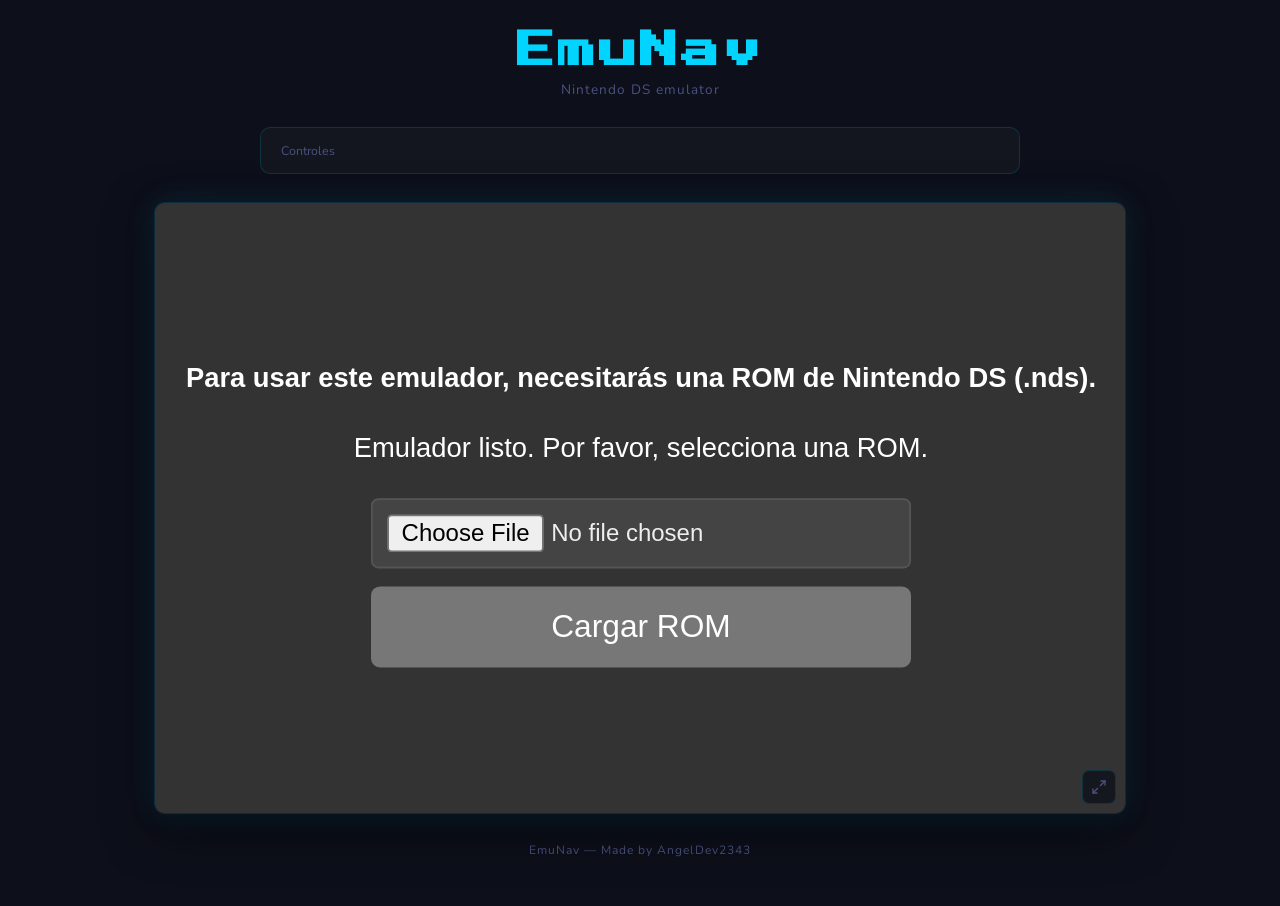
<file: index.html>
<!DOCTYPE html>
<html lang="es">
<head>
    <meta charset="UTF-8">
    <meta name="viewport" content="width=device-width, initial-scale=1.0">
    <title>EmuNav</title>
    <link rel="stylesheet" href="style.css">
</head>
<body>

    <header>
        <h1>EmuNav</h1>
        <p>Nintendo DS emulator</p>
    </header>

    <details class="controls-details">
        <summary>Controles</summary>
        <div class="controls-grid">
            <div class="control-group">
                <span class="group-label">D-Pad</span>
                <ul>
                    <li><kbd>▲</kbd> Arriba</li>
                    <li><kbd>▼</kbd> Abajo</li>
                    <li><kbd>◀</kbd> Izquierda</li>
                    <li><kbd>▶</kbd> Derecha</li>
                </ul>
            </div>
            <div class="control-group">
                <span class="group-label">Botones</span>
                <ul>
                    <li><kbd>J</kbd> A &nbsp;<kbd>K</kbd> B</li>
                    <li><kbd>U</kbd> X &nbsp;<kbd>I</kbd> Y</li>
                    <li><kbd>Q</kbd> L &nbsp;<kbd>E</kbd> R</li>
                </ul>
            </div>
            <div class="control-group">
                <span class="group-label">Sistema</span>
                <ul>
                    <li><kbd>Enter</kbd> Start</li>
                    <li><kbd>Shift</kbd> Select</li>
                </ul>
            </div>
        </div>
    </details>

    <div class="game-wrapper">
        <div class="videogame-container" id="gameContainer">
            <iframe class="videogame" id="gameFrame" src="emulator.html"
                    frameborder="0" allowfullscreen tabindex="0"></iframe>
        </div>
        <button class="fullscreen-btn" onclick="toggleFullscreen()" title="Pantalla completa">
            <svg id="fsIcon" xmlns="http://www.w3.org/2000/svg" width="16" height="16" viewBox="0 0 24 24" fill="none" stroke="currentColor" stroke-width="2" stroke-linecap="round" stroke-linejoin="round">
                <polyline points="15 3 21 3 21 9"/>
                <polyline points="9 21 3 21 3 15"/>
                <line x1="21" y1="3" x2="14" y2="10"/>
                <line x1="3" y1="21" x2="10" y2="14"/>
            </svg>
        </button>
    </div>

    <footer>
        <p>EmuNav — Made by AngelDev2343</p>
    </footer>

    <script>
        /* ── Fullscreen ── */
        const iconExpand = `
            <polyline points="15 3 21 3 21 9"/>
            <polyline points="9 21 3 21 3 15"/>
            <line x1="21" y1="3" x2="14" y2="10"/>
            <line x1="3" y1="21" x2="10" y2="14"/>`;
        const iconCollapse = `
            <polyline points="4 14 10 14 10 20"/>
            <polyline points="20 10 14 10 14 4"/>
            <line x1="10" y1="14" x2="3" y2="21"/>
            <line x1="21" y1="3" x2="14" y2="10"/>`;

        function toggleFullscreen() {
            const container = document.getElementById('gameContainer');
            const icon = document.getElementById('fsIcon');
            if (!document.fullscreenElement) {
                container.requestFullscreen().catch(() => {});
                icon.innerHTML = iconCollapse;
            } else {
                document.exitFullscreen();
                icon.innerHTML = iconExpand;
            }
        }

        document.addEventListener('fullscreenchange', () => {
            if (!document.fullscreenElement) {
                document.getElementById('fsIcon').innerHTML = iconExpand;
            }
        });

        /* ── Keyboard input fix ── */
        const GAME_KEYS = new Set([
            'KeyW','KeyA','KeyS','KeyD',        // D-Pad
            'KeyJ','KeyK','KeyU','KeyI',        // A B X Y
            'KeyQ','KeyE',                      // L R
            'Enter','ShiftLeft','ShiftRight'    // Start Select
        ]);

        function forwardKeyEvent(e) {
            const frame = document.getElementById('gameFrame');

            // Si el foco ya está dentro del iframe, el emulador recibe el evento solo
            if (document.activeElement === frame) return;

            if (!GAME_KEYS.has(e.code)) return;

            // Evitar scroll u otros comportamientos del padre
            e.preventDefault();

            try {
                frame.contentWindow.dispatchEvent(
                    new KeyboardEvent(e.type, {
                        key:        e.key,
                        code:       e.code,
                        keyCode:    e.keyCode,
                        which:      e.which,
                        bubbles:    true,
                        cancelable: true,
                        shiftKey:   e.shiftKey,
                        ctrlKey:    e.ctrlKey,
                        altKey:     e.altKey,
                    })
                );
            } catch (err) {
                // Solo ocurre si el iframe fuera cross-origin (no es el caso aquí)
                console.warn('No se pudo redirigir el evento de teclado:', err);
            }
        }

        // capture:true para interceptar antes que cualquier otro listener de la página
        document.addEventListener('keydown', forwardKeyEvent, true);
        document.addEventListener('keyup',   forwardKeyEvent, true);

        // Dar foco al iframe una vez que cargue, así el emulador recibe input directo
        document.getElementById('gameFrame').addEventListener('load', () => {
            document.getElementById('gameFrame').focus();
        });
    </script>
</body>
</html>
</file>
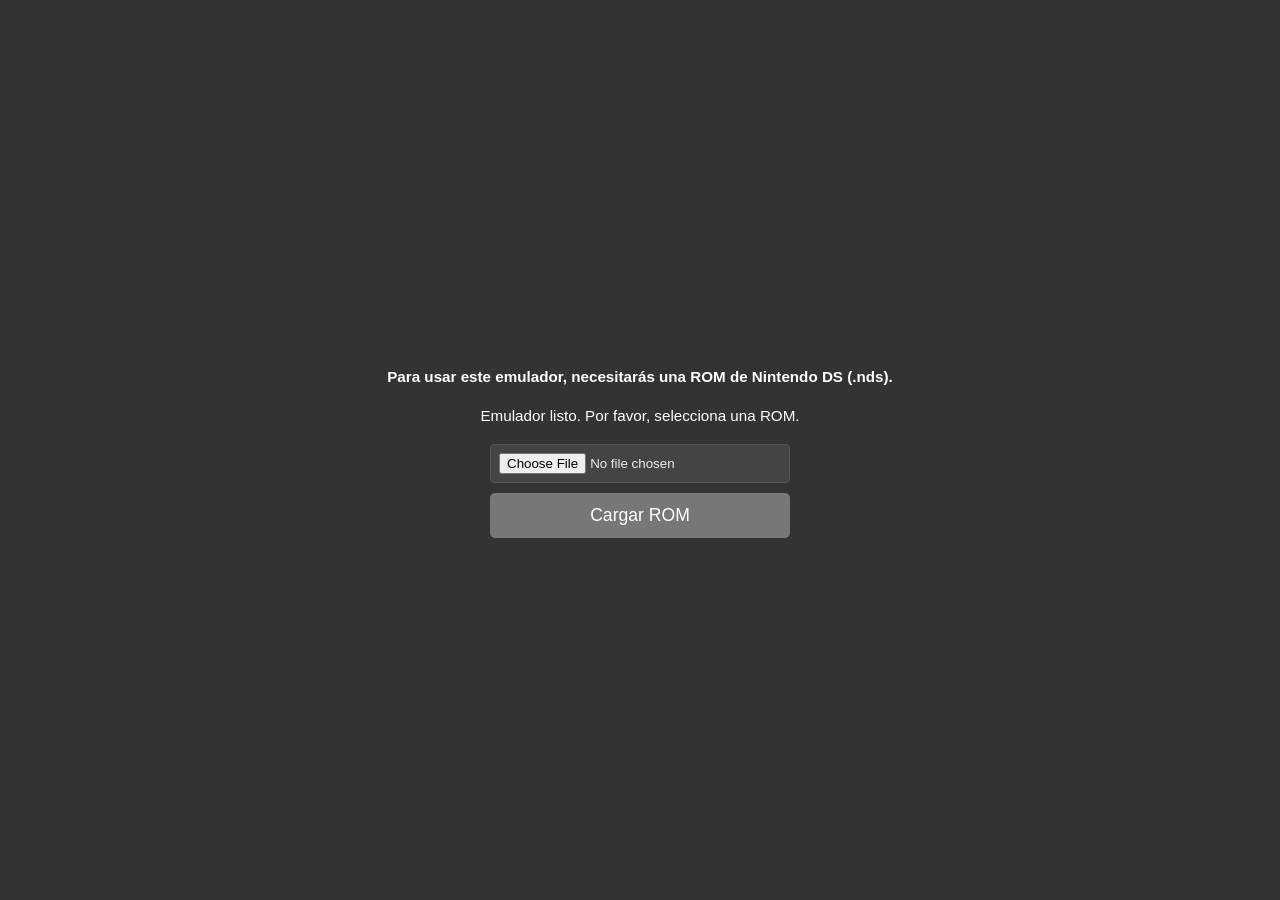
<file: emulator.html>
<!DOCTYPE html>
<html lang="es">
<head>
    <meta charset="UTF-8">
    <meta name="viewport" content="width=device-width, initial-scale=1.0">
    <title>Desmond DS Emulator</title>
    <style>
        body {
            font-family: Arial, sans-serif;
            margin: 0;
            padding: 0;
            display: flex;
            flex-direction: column;
            align-items: center;
            justify-content: center;
            height: 100vh; /* Ocupa toda la altura de la ventana */
            background-color: #333333; /* Fondo oscuro */
            color: #eee;
            overflow: hidden; /* Evita barras de desplazamiento */
            box-sizing: border-box;
        }

        /* Contenedor principal para los mensajes y controles, visible inicialmente */
        .initial-content-wrapper {
            text-align: center;
            padding: 20px;
            background-color: #333;
            border-radius: 8px;
            display: flex; /* Para centrar los elementos internos */
            flex-direction: column;
            align-items: center;
            justify-content: center;
            margin: 10px; /* Pequeño margen para no pegarse a los bordes si hay scroll */
            max-width: 90vw; /* Asegura que no se desborde en pantallas pequeñas */
        }

        .message {
            margin-bottom: 15px;
            color: #fff;
            max-width: 100%; /* Asegura que el texto no se desborde */
        }

        .message p {
            margin: 5px 0;
            font-size: 0.95em;
        }

        .controls {
            display: flex;
            flex-direction: column;
            align-items: center;
            width: 100%;
        }

        .controls input[type="file"] {
            margin-bottom: 10px;
            padding: 8px;
            border: 1px solid #555;
            border-radius: 4px;
            background-color: #444;
            color: #eee;
            width: 80%;
            max-width: 300px;
            box-sizing: border-box; /* Incluye padding en el ancho */
        }

        .controls button {
            background-color: #4CAF50; /* Verde */
            color: white;
            padding: 12px 24px;
            border: none;
            border-radius: 5px;
            cursor: pointer;
            font-size: 1.1em;
            transition: background-color 0.3s ease;
            width: 80%;
            max-width: 300px;
            box-sizing: border-box; /* Incluye padding en el ancho */
        }

        .controls button:hover {
            background-color: #45a049;
        }

        .controls button:disabled {
            background-color: #777;
            cursor: not-allowed;
        }

        /* Contenedor del emulador */
        #emulator-container {
            /* Dimensiones basadas en el tamaño nativo de 2 pantallas (256x192 cada una) = 512x192 */
            width: 256; /* Escalado de 512px para mayor visibilidad (aprox 1.75x) */
            height: 194px; /* Calculado como 900 * (192/512) = 900 * 0.375 = 337.5px */
            
            background-color: #000;
            border: 2px solid #555;
            box-shadow: 0 4px 8px rgba(0, 0, 0, 0.2);
            position: relative;
            display: none; /* Oculto por defecto */
            /* Para que ocupe el ancho máximo posible sin desbordarse en pantallas pequeñas */
            max-width: 95vw; 
            max-height: 95vh;
            /* Usamos aspect-ratio para mantener la proporción si las max-width/height entran en juego */
            aspect-ratio: 512 / 192; /* O 8 / 3 */
        }

        desmond-player {
            width: 100%;
            height: 100%;
            display: block; /* Asegura que ocupe todo el espacio */
            /* desmond.js se encargará del escalado interno del canvas */
        }
    </style>
</head>
<body>
    <div id="initial-content" class="initial-content-wrapper">
        <div class="message">
            <p>
                <strong>Para usar este emulador, necesitarás una ROM de Nintendo DS (.nds). <br/><br/></strong>
            </p>
            <p id="dynamic-message">Cargando emulador... Por favor, espera.</p>
        </div>

        <div class="controls">
            <input type="file" id="romFile" accept=".nds" disabled>
            <button id="loadRomButton" disabled>Cargar ROM</button>
        </div>
    </div>

    <div id="emulator-container">
        <desmond-player id="player" orientation="horizontal"></desmond-player>
    </div>

    <script src="desmond.min.js"></script>

    <script>
        console.log('Script personalizado cargado.'); // DEBUG

        document.addEventListener('DOMContentLoaded', () => {
            console.log('DOMContentLoaded disparado. Iniciando configuración...'); // DEBUG

            const romFileInput = document.getElementById('romFile');
            const loadRomButton = document.getElementById('loadRomButton');
            const desmondPlayerElement = document.getElementById('player');
            const dynamicMessageDiv = document.getElementById('dynamic-message'); // Cambiado para el mensaje dinámico
            const initialContentWrapper = document.getElementById('initial-content'); // Nuevo: Referencia al wrapper

            setTimeout(() => {
                console.log('DEBUG: Ejecutando lógica de inicialización con retardo...'); // DEBUG

                if (!desmondPlayerElement) {
                    console.error("Error: El elemento <desmond-player> no se encontró en el DOM.");
                    alert("Error al inicializar el emulador. Elemento no encontrado.");
                    dynamicMessageDiv.textContent = 'Error: Elemento de emulador no encontrado.';
                    return;
                }

                if (typeof desmondPlayerElement.loadURL === 'function') {
                    console.log('ÉXITO: desmondPlayerElement.loadURL ES una función. Emulador listo.'); // DEBUG
                    dynamicMessageDiv.textContent = 'Emulador listo. Por favor, selecciona una ROM.';
                    romFileInput.disabled = false; // Habilitamos el input de archivo
                    console.log('DEBUG: romFileInput habilitado.'); // DEBUG
                    setupRomLoadingListeners(romFileInput, loadRomButton, desmondPlayerElement, dynamicMessageDiv, initialContentWrapper); // Pasar el wrapper
                } else {
                    console.error('ERROR: desmondPlayerElement.loadURL NO es una función después del retardo. Objeto:', desmondPlayerElement); // DEBUG
                    alert("Error crítico: El método 'loadURL' del emulador no está disponible. Consulta la consola.");
                    dynamicMessageDiv.textContent = 'Error: El emulador no se inicializó correctamente o el método de carga no es el esperado.';
                    romFileInput.disabled = true;
                    loadRomButton.disabled = true;
                }
            }, 1000); // Esperamos 1 segundo.

            function setupRomLoadingListeners(romFileInput, loadRomButton, playerElement, msgDiv, contentWrapper) {
                console.log('setupRomLoadingListeners ejecutada.'); // DEBUG

                let selectedFile = null;

                romFileInput.addEventListener('change', (event) => {
                    console.log('Evento change disparado en romFileInput.'); // DEBUG
                    selectedFile = event.target.files[0];
                    console.log('Archivo seleccionado:', selectedFile); // DEBUG

                    if (selectedFile) {
                        if (loadRomButton) {
                           loadRomButton.disabled = false;
                           msgDiv.textContent = `Archivo seleccionado: ${selectedFile.name}. Haz clic en Cargar ROM.`;
                           console.log('Botón "Cargar ROM" habilitado.'); // DEBUG
                        } else {
                            console.error('DEBUG: loadRomButton no encontrado al habilitar.'); // DEBUG
                        }
                    } else {
                        if (loadRomButton) {
                            loadRomButton.disabled = true;
                            msgDiv.textContent = 'Por favor, selecciona una ROM.';
                            console.log('No se seleccionó archivo o selectedFile es nulo. Botón deshabilitado.'); // DEBUG
                        }
                    }
                });

                loadRomButton.addEventListener('click', () => {
                    console.log('Botón Cargar ROM clickeado.'); // DEBUG
                    if (selectedFile) {
                        const objectURL = URL.createObjectURL(selectedFile);
                        console.log('DEBUG: Creado Object URL:', objectURL); // DEBUG
                        try {
                            playerElement.loadURL(objectURL);
                            console.log('ROM cargada usando Object URL:', selectedFile.name); // DEBUG
                            msgDiv.textContent = `ROM ${selectedFile.name} cargada.`;

                            // Ocultar la sección de carga y mostrar el emulador
                            contentWrapper.style.display = 'none';
                            document.getElementById('emulator-container').style.display = 'block';

                        } catch (e) {
                            console.error("Error al llamar a playerElement.loadURL con Object URL:", e); // DEBUG
                            alert("Error al cargar la ROM: " + e.message);
                            msgDiv.textContent = 'Error al cargar la ROM. Consulta la consola.';
                            loadRomButton.disabled = false;
                            romFileInput.disabled = false;
                        }
                        loadRomButton.disabled = true;
                        romFileInput.disabled = true;
                    } else {
                        alert('Por favor, selecciona un archivo .nds primero.');
                    }
                });

                playerElement.addEventListener('start', () => {
                    console.log('Juego iniciado.'); // DEBUG
                    // Ya se ocultó el wrapper y se mostró el emulador al cargar la ROM
                });
                playerElement.addEventListener('pause', () => {
                    console.log('Juego pausado.'); // DEBUG
                    msgDiv.textContent = 'Juego pausado.'; // Esto no se verá si el wrapper está oculto, pero el log es útil
                });
                playerElement.addEventListener('error', (e) => {
                    console.error('Error del emulador durante la ejecución:', e.detail.message); // DEBUG
                    alert('Error durante el juego: ' + e.detail.message + '. Asegúrate de que es un archivo .nds válido.');
                    msgDiv.textContent = 'Error durante el juego. Consulta la consola.';
                    loadRomButton.disabled = false;
                    romFileInput.disabled = false;
                    // Si hay un error durante la ejecución, volver a mostrar los controles
                    contentWrapper.style.display = 'flex'; // Usar 'flex' porque el wrapper tiene flexbox
                    document.getElementById('emulator-container').style.display = 'none';
                });
            }
        });
    </script>
</body>
</html>
</file>
<file: style.css>
@import url('https://fonts.googleapis.com/css2?family=Press+Start+2P&family=Nunito:wght@400;600&display=swap');

:root {
    --bg: #0d0f1a;
    --surface: #13161f;
    --accent: #00d4ff;
    --text: #c9d1e8;
    --text-muted: #4a5280;
    --border: rgba(0,212,255,0.15);
    --radius: 10px;

    /* 
     * --trim: recorta el marco blanco del emulador (body margin del iframe).
     * Ajusta este valor si el borde blanco sigue visible o se recorta de más.
     * El emulador tiene ~8px de margen por defecto en cada lado.
     */
    --trim: 30px;

    --scale: 1.8;
    --base-w: 600px;
    --base-h: 400px;
}

*, *::before, *::after { box-sizing: border-box; margin: 0; padding: 0; }

body {
    background: var(--bg);
    color: var(--text);
    font-family: 'Nunito', sans-serif;
    min-height: 100vh;
    padding: 32px 20px 48px;
    display: flex;
    flex-direction: column;
    align-items: center;
    gap: 28px;
}

/* ── Header ── */
header { text-align: center; }

h1 {
    font-family: 'Press Start 2P', monospace;
    font-size: clamp(1.4rem, 4vw, 2.4rem);
    color: var(--accent);
    letter-spacing: 3px;
}

header p {
    margin-top: 10px;
    font-size: 0.85rem;
    color: var(--text-muted);
    letter-spacing: 1px;
}

/* ── Controls ── */
.controls-details {
    width: 100%;
    max-width: 760px;
    border: 1px solid var(--border);
    border-radius: var(--radius);
    overflow: hidden;
    background: var(--surface);
}

.controls-details summary {
    padding: 14px 20px;
    font-size: 0.78rem;
    color: var(--text-muted);
    cursor: pointer;
    list-style: none;
    user-select: none;
    transition: color 0.2s;
}
.controls-details summary::-webkit-details-marker { display: none; }
.controls-details summary:hover { color: var(--accent); }
.controls-details[open] summary { border-bottom: 1px solid var(--border); }

.controls-grid {
    display: grid;
    grid-template-columns: repeat(3, 1fr);
    padding: 18px 20px;
    gap: 12px;
}

.group-label {
    display: block;
    font-size: 0.62rem;
    color: var(--text-muted);
    text-transform: uppercase;
    letter-spacing: 2px;
    margin-bottom: 10px;
}

.controls-details ul { list-style: none; display: flex; flex-direction: column; gap: 6px; }
.controls-details li { font-size: 0.88rem; color: var(--text); display: flex; align-items: center; gap: 8px; }

kbd {
    display: inline-flex;
    align-items: center;
    justify-content: center;
    padding: 2px 7px;
    background: #1e2235;
    border: 1px solid rgba(255,255,255,0.1);
    border-bottom: 2px solid rgba(255,255,255,0.06);
    border-radius: 5px;
    font-family: 'Press Start 2P', monospace;
    font-size: 0.48rem;
    color: var(--accent);
    white-space: nowrap;
}

/* ── Game wrapper (contenedor + botón fullscreen) ── */
.game-wrapper {
    position: relative;
    flex-shrink: 0;
}

/* 
 * Cómo funciona el recorte del marco blanco:
 * El iframe se agranda con --trim en cada lado (margen negativo),
 * luego se escala. El contenedor tiene overflow:hidden
 * así que el borde blanco queda oculto fuera del área visible.
 *
 * Tamaño escalado visible = (base - 2*trim) * scale
 */
.videogame-container {
    width: calc((var(--base-w) - 2 * var(--trim)) * var(--scale));
    height: calc((var(--base-h) - 2 * var(--trim)) * var(--scale));
    position: relative;
    overflow: hidden;
    border-radius: var(--radius);
    border: 1px solid var(--border);
    box-shadow: 0 0 32px rgba(0,212,255,0.12), 0 16px 48px rgba(0,0,0,0.5);
}

.videogame {
    /* El iframe es más grande de lo necesario para que al recortar
       los --trim px de cada lado desaparezcan los bordes blancos */
    width: var(--base-w);
    height: var(--base-h);
    position: absolute;
    /* desplazar negativamente --trim para centrar y recortar el borde */
    top: calc(-1 * var(--trim) * var(--scale));
    left: calc(-1 * var(--trim) * var(--scale));
    transform: scale(var(--scale));
    transform-origin: top left;
    border: none;
    display: block;
}

/* ── Fullscreen button ── */
.fullscreen-btn {
    position: absolute;
    bottom: 10px;
    right: 10px;
    width: 34px;
    height: 34px;
    background: rgba(13,15,26,0.75);
    border: 1px solid var(--border);
    border-radius: 7px;
    color: var(--text-muted);
    cursor: pointer;
    display: flex;
    align-items: center;
    justify-content: center;
    backdrop-filter: blur(6px);
    transition: color 0.2s, border-color 0.2s, background 0.2s;
    z-index: 10;
}
.fullscreen-btn:hover {
    color: var(--accent);
    border-color: var(--accent);
    background: rgba(0,212,255,0.08);
}

/* ── Footer ── */
footer {
    font-size: 0.75rem;
    color: var(--text-muted);
    letter-spacing: 1px;
}

/* ── Responsive ── */
@media (max-width: 700px) {
    :root { --scale: 1.1; }
    .controls-grid { grid-template-columns: 1fr 1fr; }
}
@media (max-width: 480px) {
    :root { --scale: 0.82; }
    .controls-grid { grid-template-columns: 1fr; }
}
</file>
